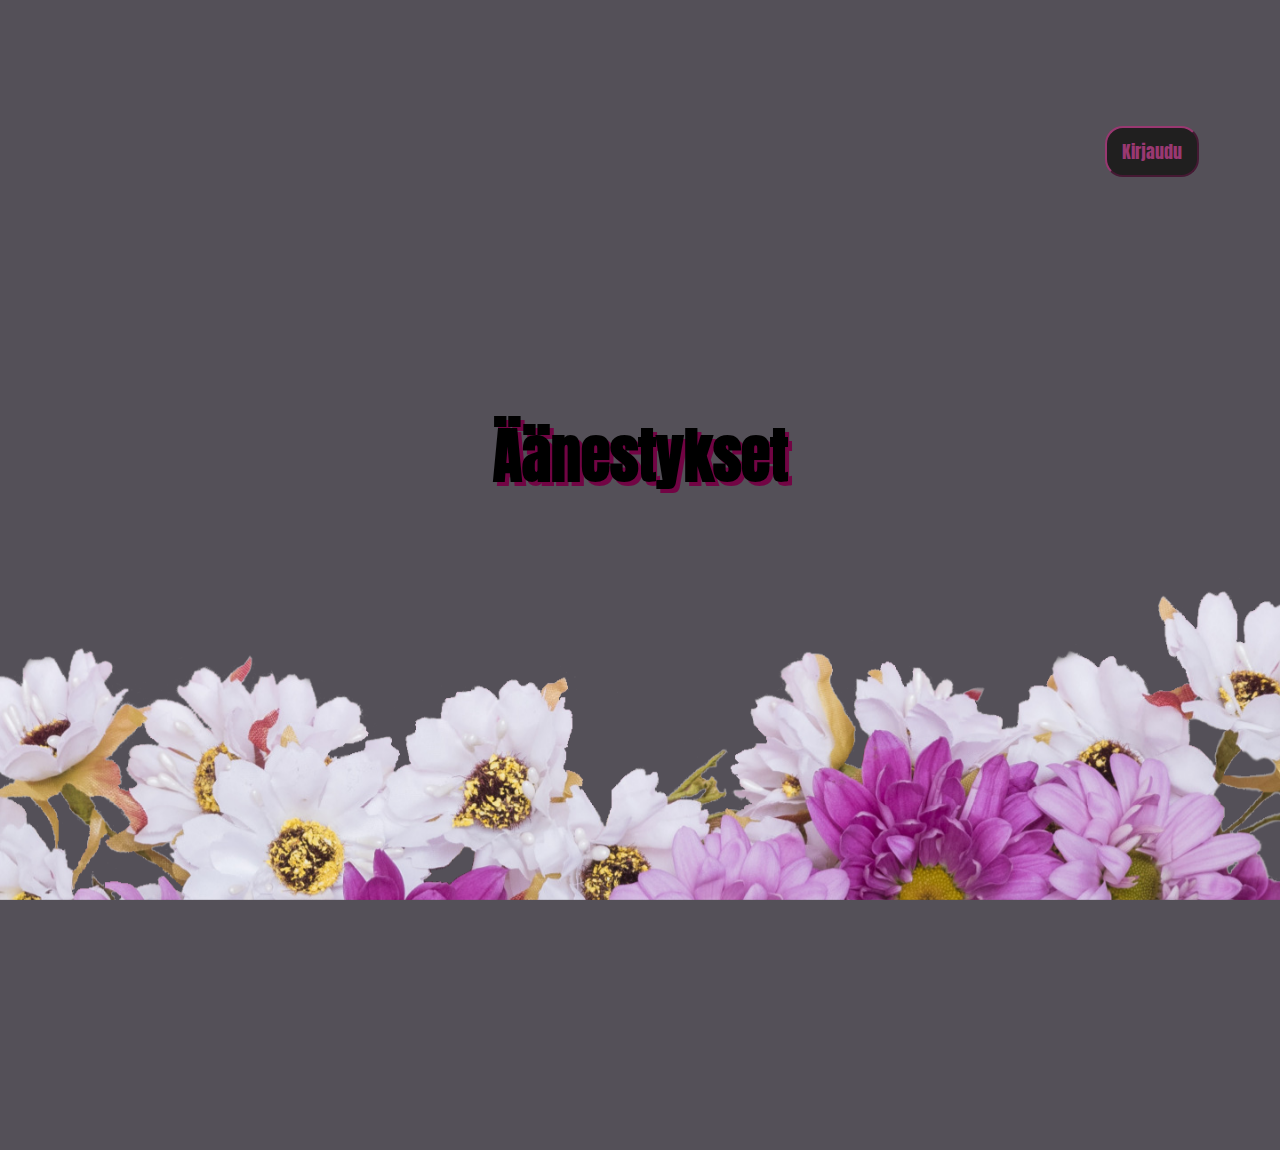
<file: index.html>
<!DOCTYPE html>
<html lang="en">
  <head>
    <meta charset="UTF-8" />
    <meta http-equiv="X-UA-Compatible" content="IE=edge" />
    <meta name="viewport" content="width=device-width, initial-scale=1.0" />
    <link rel="stylesheet" href="index.css" />
    <title>Etusivu</title>
  </head>
  <body>
    <input id="kirjaudu" type="submit" value="Kirjaudu" onclick="kirjaudu()" />
    <h1>Äänestykset</h1>
      
    <div id="content" >
    </div>

    <img id="imageFlowers" src="kuvat/flowers.png" >
  </body>
    <script src="./login.js"></script>
    <script src="./etusivu.js"></script>
  </html>
</file>
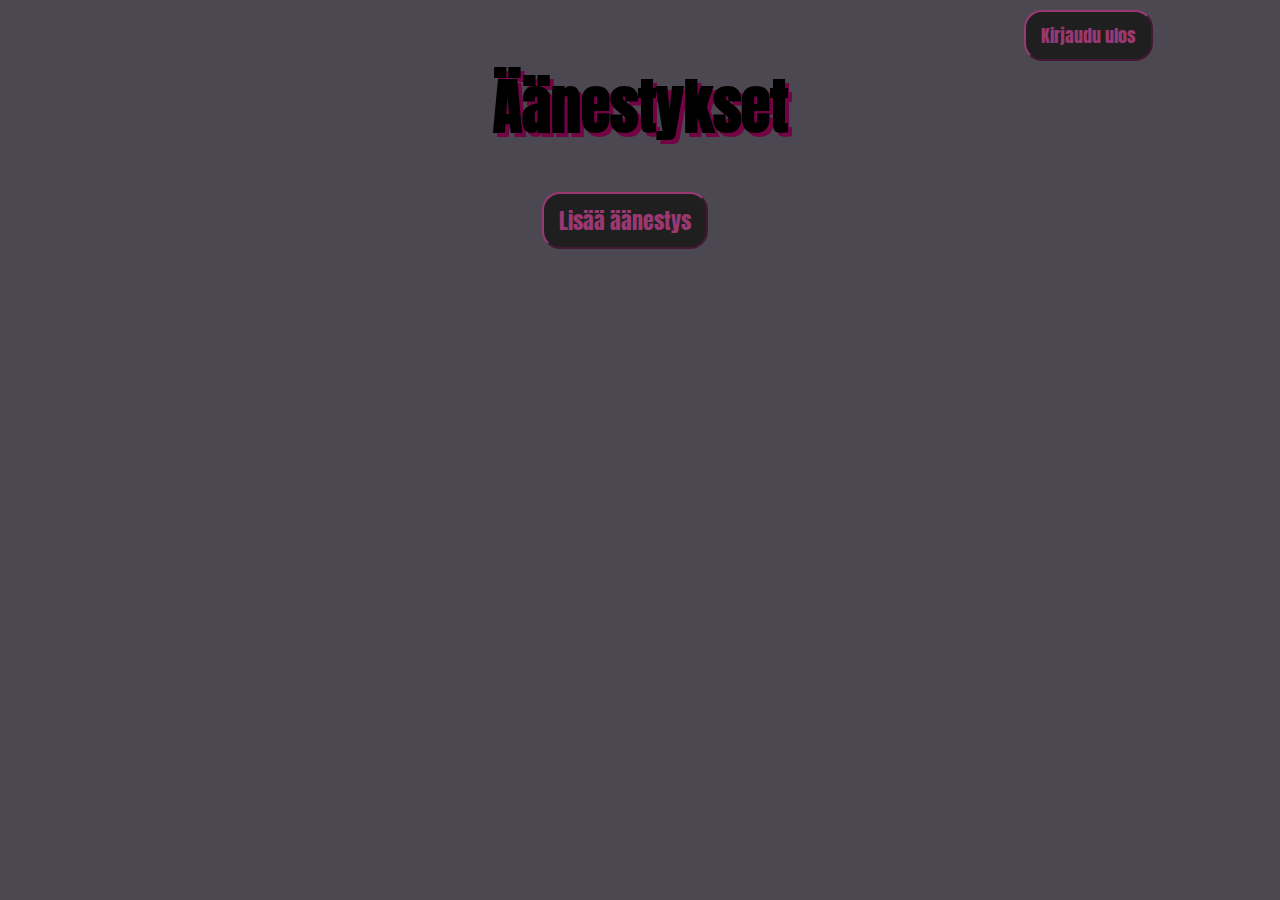
<file: admin.html>
<!DOCTYPE html>
<html lang="en">

<head>
    <meta charset="UTF-8">
    <meta name="viewport" content="width=device-width, initial-scale=1.0">
    <title>Äänestykset</title>
    <link rel="stylesheet" href="admin.css" />
</head>
<body>
    <input id="KUlos" type="submit" value="Kirjaudu ulos" onclick="KUlos()" />
    <h1 id="name">Äänestykset</h1>
    
    <div id="valinnat">
        <button id="lisaa" type="button" onclick="avaa()">Lisää äänestys</button>
        <!-- The Modal -->
        <div id="myModal" class="modal">
            <!-- Modal content -->
            <div class="modal-content">
                <button id="sulje" type="button" onclick="sulje()">X</button>
                <p class="aanestysNimi">Äänestyksen nimi:</p><br>

                <input type="text" placeholder="Äänestys" id="aanestys"><br>
                <!--vaihto ehdot-->
                <p class="aanestysValinnat">Äänestyksen valinnat:</p><br>
                <input type="text" placeholder="Vaihtoehto 1:" id="vaihto1"><br>
                <input type="text" placeholder="Vaihtoehto 2:" id="vaihto2"><br>

                <button id="lisaa2" type="button" onclick="lisaa()">Lisää äänestys</button>
            </div>
        </div>  
    </div>
    <div id="content"></div>
</body>
    <script src="./login.js"></script>
    <script src="./admin.js"></script>
</html>
</file>
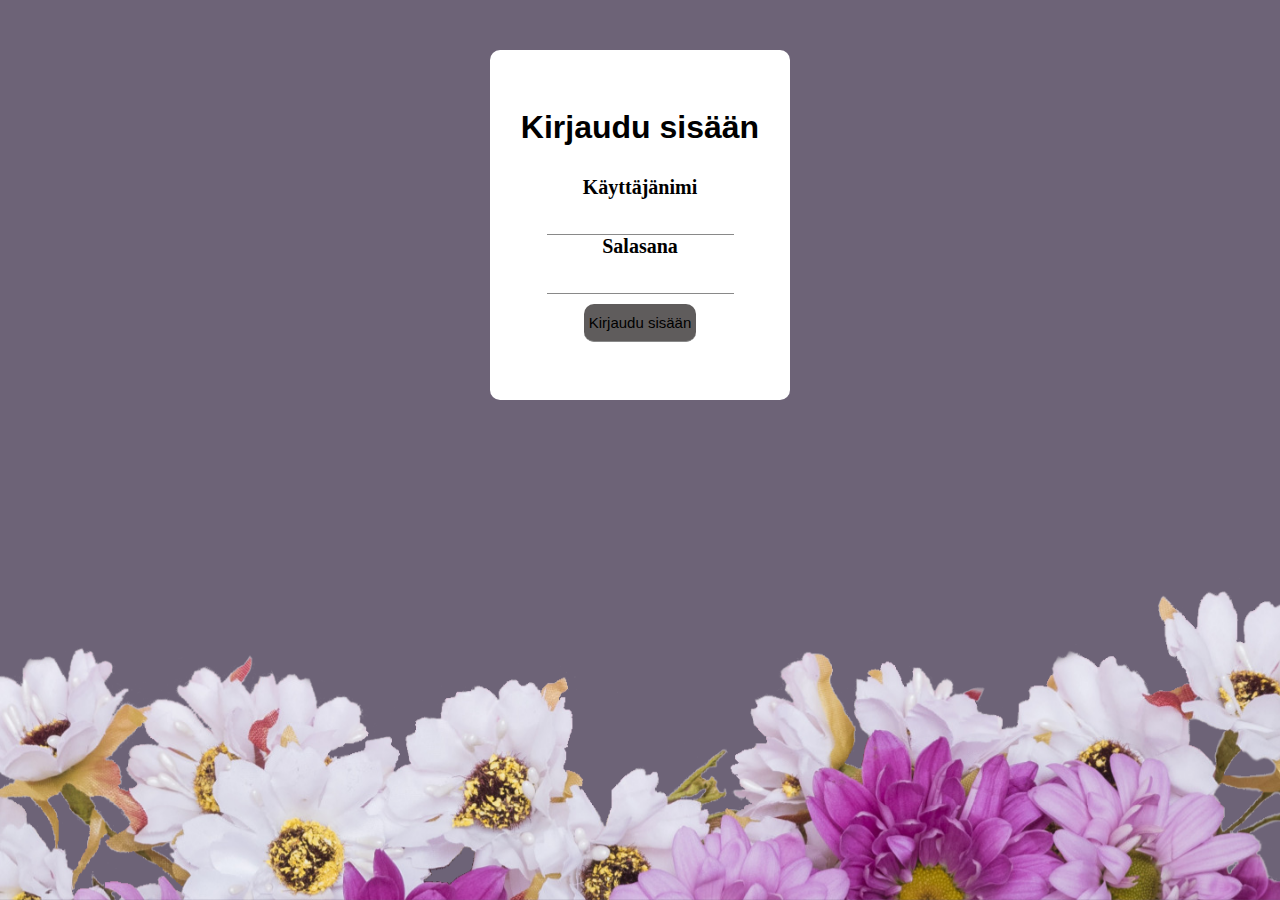
<file: kirjautuminen.html>
<!DOCTYPE html>
<html lang="en">
  <head>
    <meta charset="UTF-8" />
    <meta http-equiv="X-UA-Compatible" content="IE=edge" />
    <meta name="viewport" content="width=device-width, initial-scale=1.0" />
    <link rel="stylesheet" href="style.css" />
    <title>Kirjautuminen</title>
  </head>
  <body>
    <script src="./login.js"></script>
    
    <div class="container">
      <h1>Kirjaudu sisään</h1>
      <form name="form" onsubmit="validateForm()" id="form"></form>

        <label for="username">Käyttäjänimi</label>
        <input type="text" id="username" />

        <label for="password">Salasana</label>
        <input type="password" id="password" />

        <input id="send" type="submit" value="Kirjaudu sisään" onclick="validateForm()" /> 
      </form>
    </div>
    
    <img id="imageFlowers" src="kuvat/flowers.png" >

  </body>
</html>
</file>
<file: index.css>
@import url('https://fonts.googleapis.com/css2?family=Josefin+Sans:ital,wght@1,200&display=swap');
@import url('https://fonts.googleapis.com/css2?family=Anton&family=Climate+Crisis&family=Josefin+Sans:ital,wght@1,200&display=swap');
:root{
    --dark: #464747;
    --text: #993871;
    --shadow: rgb(114 4 68);
    --bg: rgb(109, 99, 119);
    --box: #201f1f;
    --white: #ffffff;
    --cont: #807676;
}
*{
    margin: 0;
    padding: 0;
    box-sizing: border-box;
}
body{
    background-color: rgb(84, 80, 88);
    display: grid;
    place-items: center;
    height: 100vh;
    margin-bottom: 250px;
}
h1{
    text-shadow: 4px 4px var(--shadow); 
    font-size: 60px;   
    font-family: 'Anton', sans-serif;
    margin-top: 0px;
}
p{
    text-align: center;
}
#imageFlowers {
    position: fixed;
    bottom: 0;
    width: 100%;
    z-index: -1;
}
#kirjaudu {
    cursor: pointer;
    text-align: center;
    background: var(--box);
    color: var(--text);
    font-size: 18px;
    font-family: 'Anton', sans-serif;
    padding-left: 15px;
    padding-right: 15px;
    padding-top: 10px;
    padding-bottom: 10px;
    border-radius: 18px;
    border-color: var(--text);
    cursor: pointer;
    margin-left: 80%;
    margin-top: 10px;
}
#content {
    border-radius: 10px;
    text-align: center;
    padding: 25px 50px 25px 50px;  /*top,right,bottom,left*/
    display: grid;
    place-items: center;
}
button {
    cursor: pointer;
    text-align: center;
    background: var(--box);
    color: var(--text);
    font-size: 10px;
    font-family: 'Anton', sans-serif;
    padding-left: 5px;
    padding-right: 5px;
    padding-top: 3px;
    padding-bottom: 3px;
    border-radius: 10px;
    border-color: var(--box);
    cursor: pointer;
    margin-left: 10px; 
}
@media screen and (max-width: 450px) {
    .container {
        width: 250px;
        text-align: center;
        font-size: 15px;
    }
    #kirjaudu{
        margin-right: 35px;
    }
    h1{
        margin-top: -10px;
        font-size: 35px;
    }
}
</file>
<file: admin.css>
@import url('https://fonts.googleapis.com/css2?family=Josefin+Sans:ital,wght@1,200&display=swap');
@import url('https://fonts.googleapis.com/css2?family=Anton&family=Climate+Crisis&family=Josefin+Sans:ital,wght@1,200&display=swap');
:root {
    --dark: #464747;
    --text: #993871;
    --shadow: rgb(114 4 68);
    --bg: rgb(76, 72, 82);
    --box: #201f1f;
    --white: #ffffff;
    --cont: #807676;
}
* {
    margin: 0;
    padding: 0;
    box-sizing: border-box;
}
body {
    background-color: var(--bg);
    display: grid;
    place-items: center;
    margin: auto;
    margin-bottom: 50px;
}
#name{
    text-shadow: 4px 4px var(--shadow); 
    font-size: 60px;   
    font-family: 'Anton', sans-serif;
}
#valinnat {
    margin-top: 40px;
    text-align: center;
}
#lisaa,
#lisaa2 {
    cursor: pointer;
    text-align: center;
    background: var(--box);
    color: var(--text);
    font-size: 22px;
    font-family: 'Anton', sans-serif;
    padding-left: 15px;
    padding-right: 15px;
    padding-top: 10px;
    padding-bottom: 10px;
    border-radius: 18px;
    border-color: var(--text);
    cursor: pointer;
    margin-right: 40px;
}
#poista {
    cursor: pointer;
    text-align: center;
    background: var(--box);
    color: var(--text);
    font-size: 22px;
    font-family: 'Anton', sans-serif;
    padding-left: 15px;
    padding-right: 15px;
    padding-top: 10px;
    padding-bottom: 10px;
    border-radius: 18px;
    border-color: var(--text);
    cursor: pointer;
}
#KUlos {
    cursor: pointer;
    text-align: center;
    background: var(--box);
    color: var(--text);
    font-size: 18px;
    font-family: 'Anton', sans-serif;
    padding-left: 15px;
    padding-right: 15px;
    padding-top: 10px;
    padding-bottom: 10px;
    border-radius: 18px;
    border-color: var(--text);
    cursor: pointer;
    margin-left: 70%;
    margin-top: 10px;
}
#content { 
    border-radius: 10px;
    text-align: center;
    padding: 25px 50px 25px 50px;  /*top,right,bottom,left*/
    display: grid;
    place-items: center;
}
button {
    cursor: pointer;
    text-align: center;
    background: var(--box);
    color: var(--text);
    font-size: 10px;
    font-family: 'Anton', sans-serif;
    padding-left: 5px;
    padding-right: 5px;
    padding-top: 3px;
    padding-bottom: 3px;
    border-radius: 10px;
    border-color: var(--box);
    cursor: pointer;
    margin-left: 10px; 
}
/* The Modal (background) */
.modal {
    display: none; /* Hidden by default */
    position: fixed; /* Stay in place */
    z-index: 1; /* Sit on top */
    padding-top: 100px; /* Location of the box */
    left: 0;
    top: 0;
    width: 100%; /* Full width */
    height: 100%; /* Full height */
    overflow: auto; /* Enable scroll if needed */
    background-color: rgb(0,0,0); /* Fallback color */
    background-color: rgba(0,0,0,0.4); /* Black w/ opacity */
}
/* Modal Content */
.modal-content {
    background-color: var(--dark);
    margin: auto;
    padding: 20px;
    border: 1px solid #888;
    width: 300px;
    display: grid;
    place-items: center;
}
/* The Close Button - */
#sulje {
    background-color: var(--dark);
    border: none;
    color: var(--text);
    margin-left: 60%;
    font-size: 28px;
    font-weight: bold;
    cursor: pointer;
}
.sulje:hover,
.sulje:focus {
    color: #000;
    text-decoration: none;
}

.aanestysNimi {
    font-size: 20px;
    text-align: center;
}
#aanestys{
    margin-bottom: 20px;
}
#aanestysValinnat {
    font-size: 20px;
    text-align: center;
}
#lisaa2{
    margin-top: 10px;
    margin-bottom: 20px;
    margin-left: 35px;
    font-size: 20px;
}
@media screen and (max-width: 450px) {
	#name {
	  font-size: 45px; 
	}
    #KUlos {
        margin-left: 55%;
    }
    #KUlos {
        font-size: 12px;
    }
    .modal-content {
        width: 250px;
        padding-left: 3px;
        padding-right: 3px;
        padding-top: 3px;
        padding-bottom: 3px;
    }
}
</file>
<file: style.css>
@import url('https://fonts.googleapis.com/css2?family=Josefin+Sans:ital,wght@1,200&display=swap');
@import url('https://fonts.googleapis.com/css2?family=Anton&family=Climate+Crisis&family=Josefin+Sans:ital,wght@1,200&display=swap');
:root{
    --dark: #464747;
    --text: #993871;
    --shadow: rgb(114 4 68);
    --bg: rgb(109, 99, 119);
    --box: #201f1f;
    --cont: #807676;
}
*{
    margin: 0;
    padding: 0;
    box-sizing: border-box;
}
body{
    background-color: var(--bg);
    display: grid;
    place-items: center;
    margin: auto;
}
.container{ 
    display: flex;
    flex-direction: column;
    align-items: center;
    margin-top: 50px;
    justify-content: center;
    height: 350px;
    width: 300px;
    background-color: #fff;
    border-radius: 10px;
    padding: 20px;
}
h1{
    font-family: Arial, Helvetica, sans-serif;
    padding-bottom: 30px;
}
form{
    display: flex;
    flex-direction: column;
}
label{
    font-size: 20px;
    font-weight: bold;
}
input{
    padding: 5px;
    border: none;
    border-bottom: 1px solid rgb(137, 137, 137);
    margin-top: 10px;
    outline: none;
}

#send {
    background-color: rgb(95, 92, 92);
    border-radius: 10px;
    padding-top: 10px;
    padding-bottom: 10px;
    font-size: 15px;
}
#imageFlowers {
    position: fixed;
    bottom: 0;
    width: 100%;
    z-index: -1;
}

@media (max-width: 320px) {
    .container {
        width: 250px;
        text-align: center;
        font-size: 15px;
    }
}
</file>
